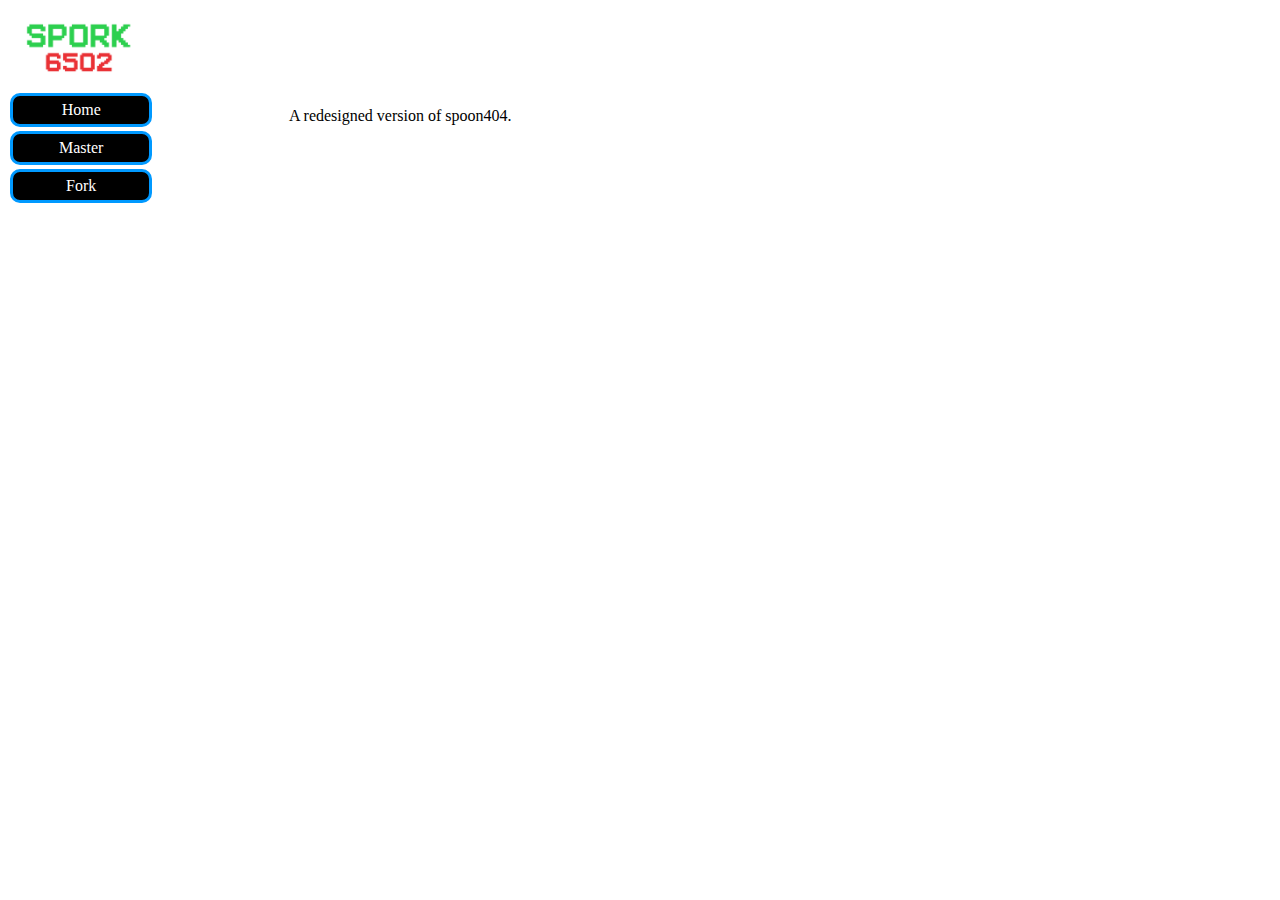
<file: index_github.html>
<!DOCTYPE html>
<html>
<head>
	<title></title>
	<link rel="stylesheet" href="style_light.css">
</head>

<body>
	<div class="grid-container">
		<div class="logo"> <img id="logoimg" src="IMG/Logo404.png"> </div>
		
		<div class="header">
		</div>

		<div class="sidebar">
			<ul>
				<li> <a class="sidebar_link" href="./index.html"> Home </a> </li>
				<li><a class="sidebar_link" href="https://github.com/404spoon404/spoon404_site"> Master </a></li>
				<li><a class="sidebar_link" href="https://github.com/dukeluc/spork-6502"> Fork </a></li>
			</ul>
		</div>

		<div class="main">
			<p>              A redesigned version of spoon404. </p>
		</div>

</body>

</html>
</file>
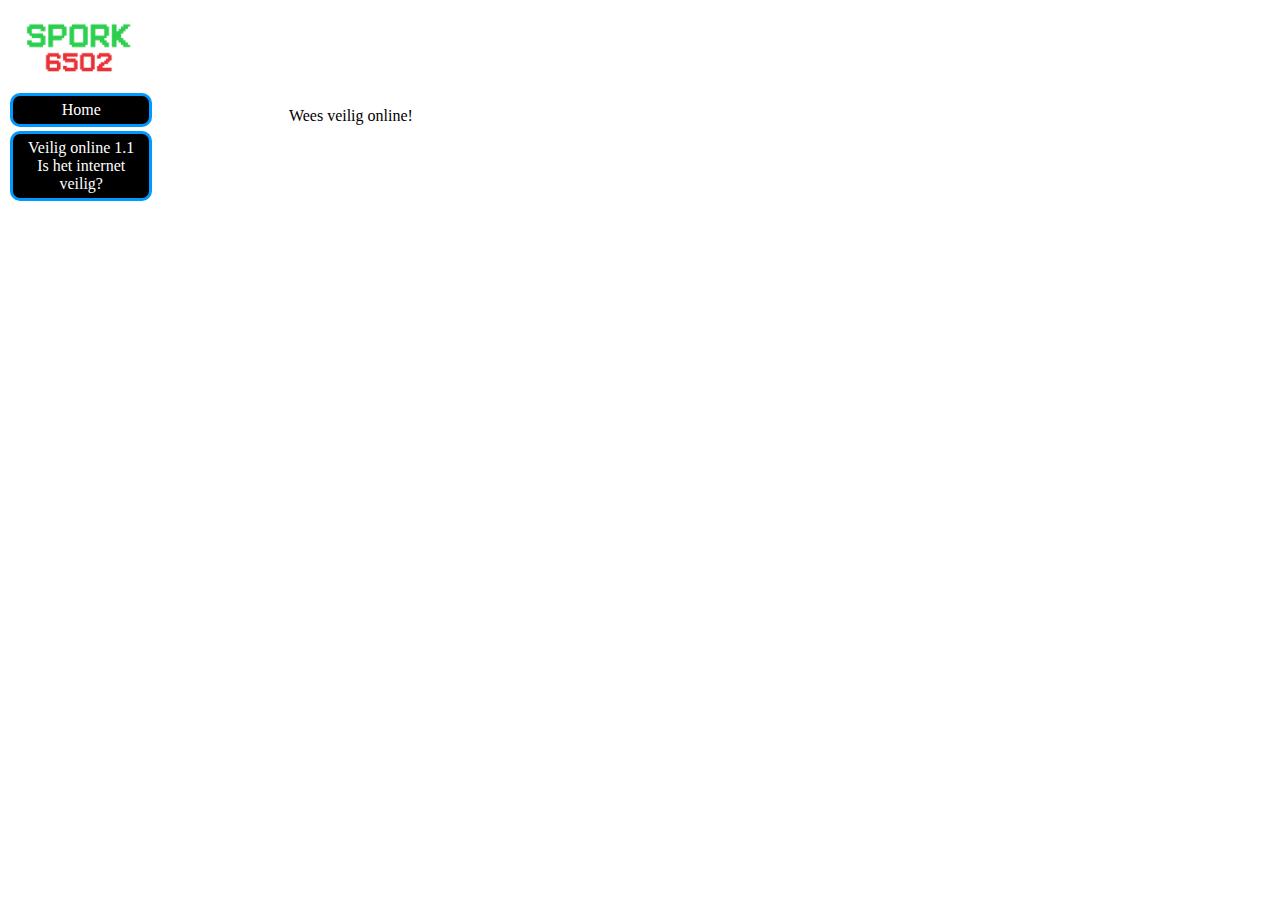
<file: veilig_online/veilig_online_index.html>
<!DOCTYPE html>
<html>
<head>
	<title></title>
	<link rel="stylesheet" href="..\style_light.css">
</head>

<body>
	<div class="grid-container">
		<div class="logo"> <img id="logoimg" src="../IMG/Logo404.png"> </div>
		
		<div class="header">
		</div>

		<div class="sidebar">
			<ul>
				<li> <a class="sidebar_link" href="../index.html"> Home </a> </li>
				<li> <a class="sidebar_link" href="./veilig_online_11_page1.html"> Veilig online 1.1<br>Is het internet veilig?</a></li>
			</ul>
		</div>

		<div class="main">
			<p>	Wees veilig online! </p>
		</div>

</body>

</html>
</file>
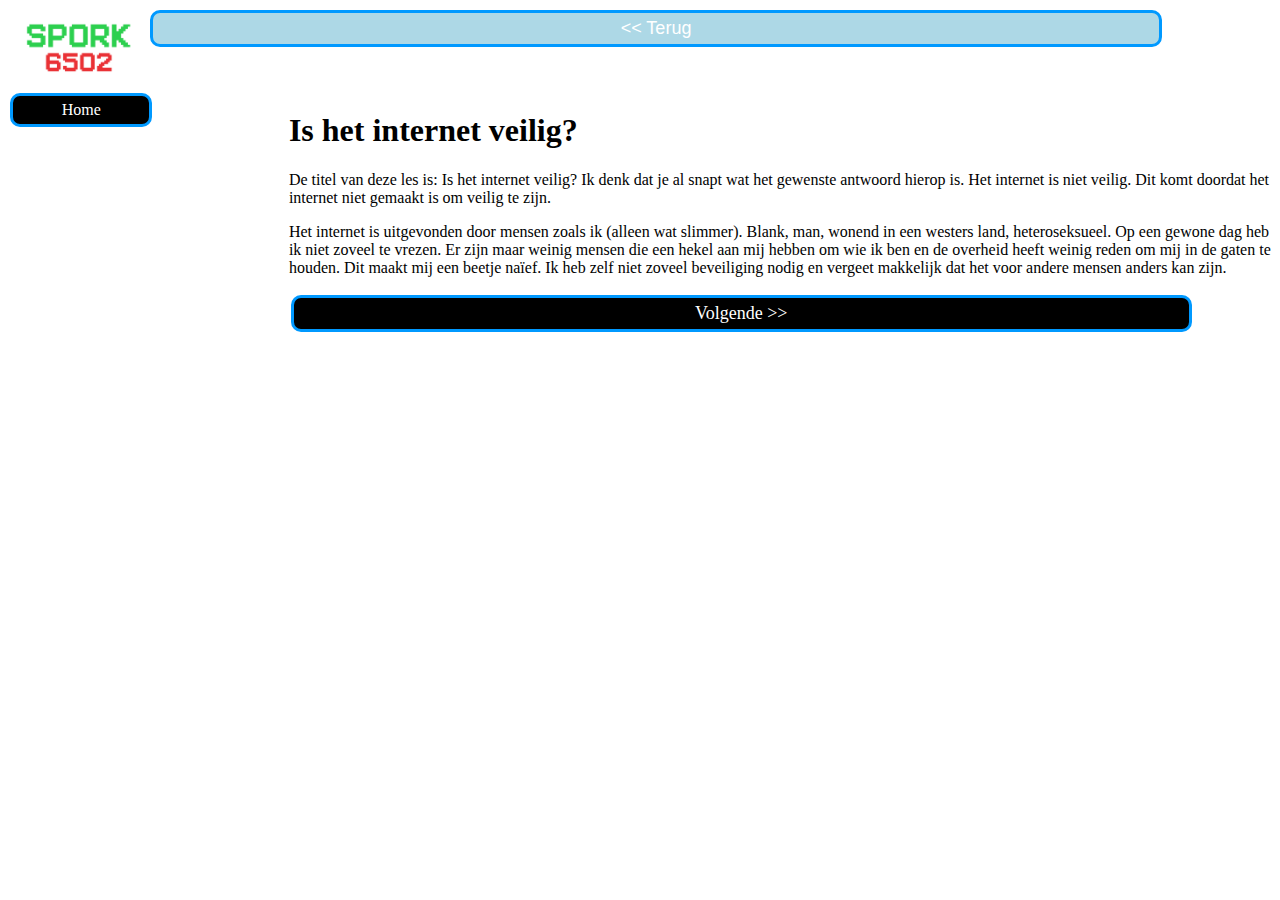
<file: veilig_online/p1.1/questions.html>
<!DOCTYPE html>
<html>
<head>
	<title>spoon404</title>
	<link rel="stylesheet" href="../../style_light.css">
	<script src="./questions.js"></script>
</head>

<body>
	<div class="grid-container">
		<div class="logo"> <img id="logoimg" src="../../IMG/Logo404.png"> </div>
		
		<div class="header">
			<button class="navbutton" id="buttonback" onclick="window.history.go(-1)">  &lt;&lt; Terug</button>
		</div>


		<div class="sidebar">
			<ul>
				<li> <a class="sidebar_link" href="../../index.html"> Home </a> </li>
			</ul>
		</div>

		<div class="main">
		</div>	
	</div>
	<!-- This script will generate the question based on the query parameter questions.html?id=<index> -->
	<script src="../../JS/questions.js"></script>
</body>

</html>
</file>
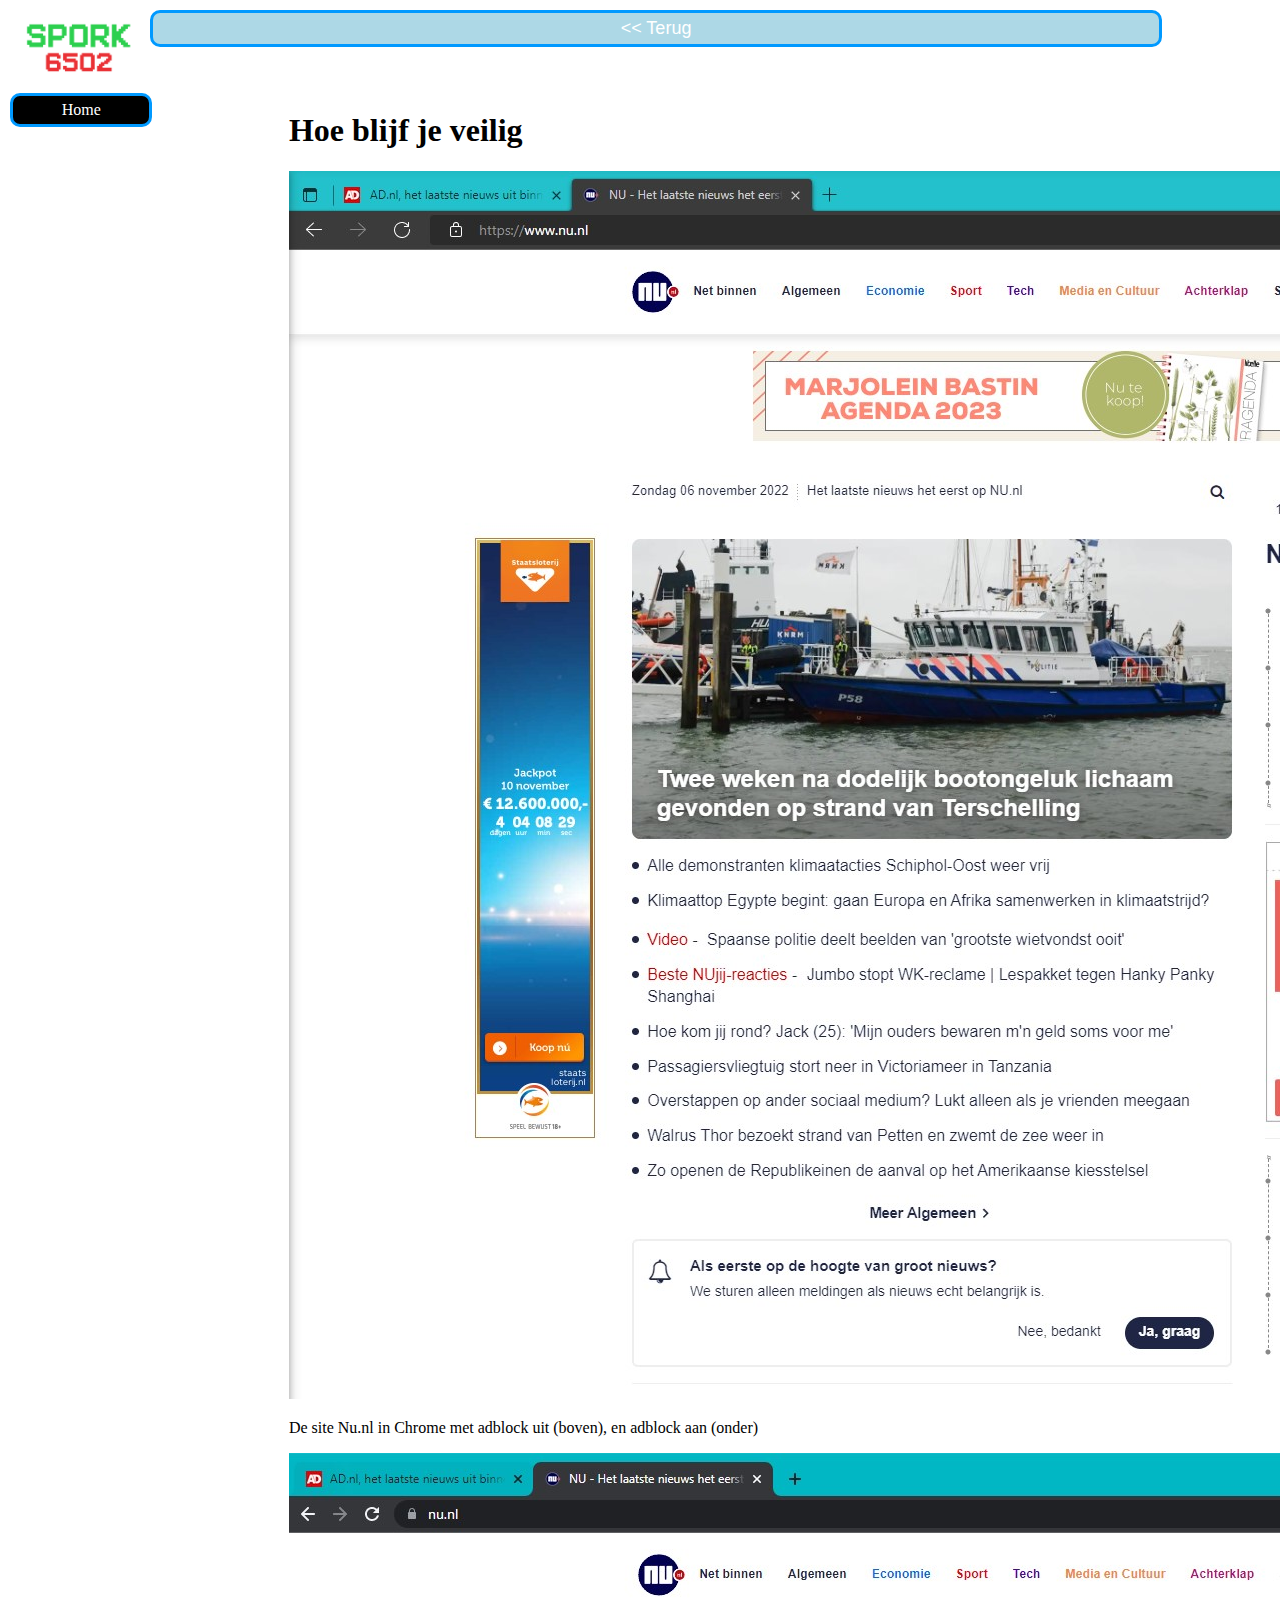
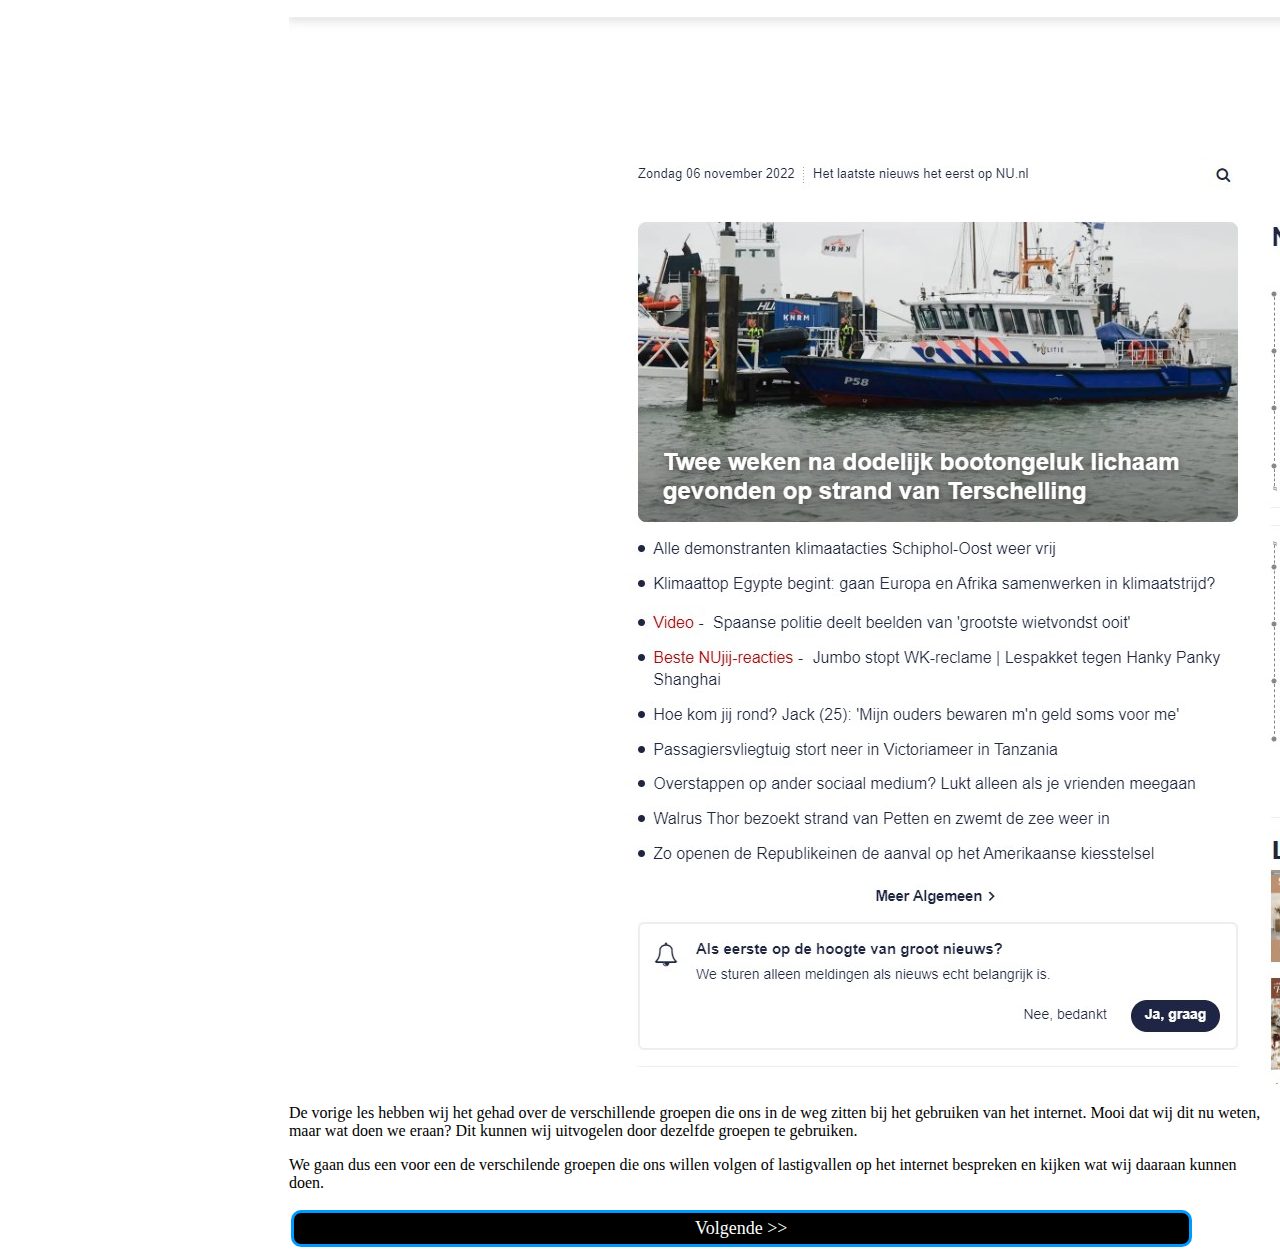
<file: veilig_online/p1_3/questions.html>
<!DOCTYPE html>
<html>
<head>
	<title>spoon404</title>
	<link rel="stylesheet" href="../../style_light.css">
	<script src="./questions.js"></script>
</head>

<body>
	<div class="grid-container">
		<div class="logo"> <img id="logoimg" src="../../IMG/Logo404.png"> </div>
		
		<div class="header">
			<button class="navbutton" id="buttonback" onclick="window.history.go(-1)">  &lt;&lt; Terug</button>
		</div>


		<div class="sidebar">
			<ul>
				<li> <a class="sidebar_link" href="../../index.html"> Home </a> </li>
				<div class="selection_menu">
					<!-- Chapters and paragraphs get added by script here (see JSON/lessons.js) -->
				</div>
			</ul>
		</div>

		<div class="main">
		</div>	
	</div>
	<!-- This script will generate the question based on the query parameter questions.html?id=<index> -->
	<script src="../../JS/questions.js"></script>
</body>

</html>
</file>
<file: style_light.css>
/* ---- Elements makeup ----
 *
 */

 body {
	font-family: Verdana;
}

ul {
	list-style-type: none;
	margin: 0px;
	padding: 0px;
}
/* ---- Classes ----
 *
 */

.sidebar_link {
	background-color: rgb(0, 0, 0);
	color: rgb(255, 255, 255);
	text-decoration: none;
	border: solid;
	border-color: #0099FF;
	border-width: 3px;
	border-radius: 10px;
	text-align: center;
	padding: 5px 5px;
	display: inline-block;
	margin: 2px;
	width: 90%; 
	list-style-type: none;
}

.question {
	background-color: rgb(255, 255, 255);
	border-radius: 10px;
	padding: 3px;
	box-shadow: -2px -2px -2px -2px rgb(44, 134, 187);
	text-decoration: none;
}

.button_vraag {
	background-color: rgb(0, 0, 0);
	color: rgb(255, 255, 255);
	text-decoration: none;
	border-color: #0099FF;
	border-width: -3px;
	border-radius: 5px;
}

/* ---- grid ----
 *
 */

.grid-container {
	display: grid;
	grid-template-columns: repeat(auto-fit,minmax(100px, 1fr));
}
.logo {
	grid-column-start: 1;
	grid-column-end: 2;
	grid-row-start: 1;
	grid-row-end: 1;
}

.header {
	grid-column-start: 2;
	grid-column-end: 10;
	grid-row-start: 1;
	grid-row-end: 1;
}

.sidebar {
	grid-column-start: 1;
	grid-column-end: 2;
	grid-row-start: 2;
	grid-row-end: 2;
}

.main {
	grid-column-start: 3;
	grid-column-end: 10;
	grid-row-start: 2;
	grid-row-end: 2;
}

/* ---- Classes -----
*
*/
.navbutton {
	background-color: rgb(0, 0, 0);
	color: rgb(255, 255, 255);
	text-decoration: none;
	border: solid;
	border-color: #0099FF;
	border-width: 3px;
	border-radius: 10px;
	font-size: 18px;
	text-align: center;
	padding: 5px 5px;
	display: inline-block;
	margin: 2px;
	width: 90%;
}

/* ---- ID's ----
*
*/

#logoimg {
	width: 100%;
	height: auto;
	border-radius: 25%;
}

#buttonback {
	background-color: lightblue;
}
</file>
